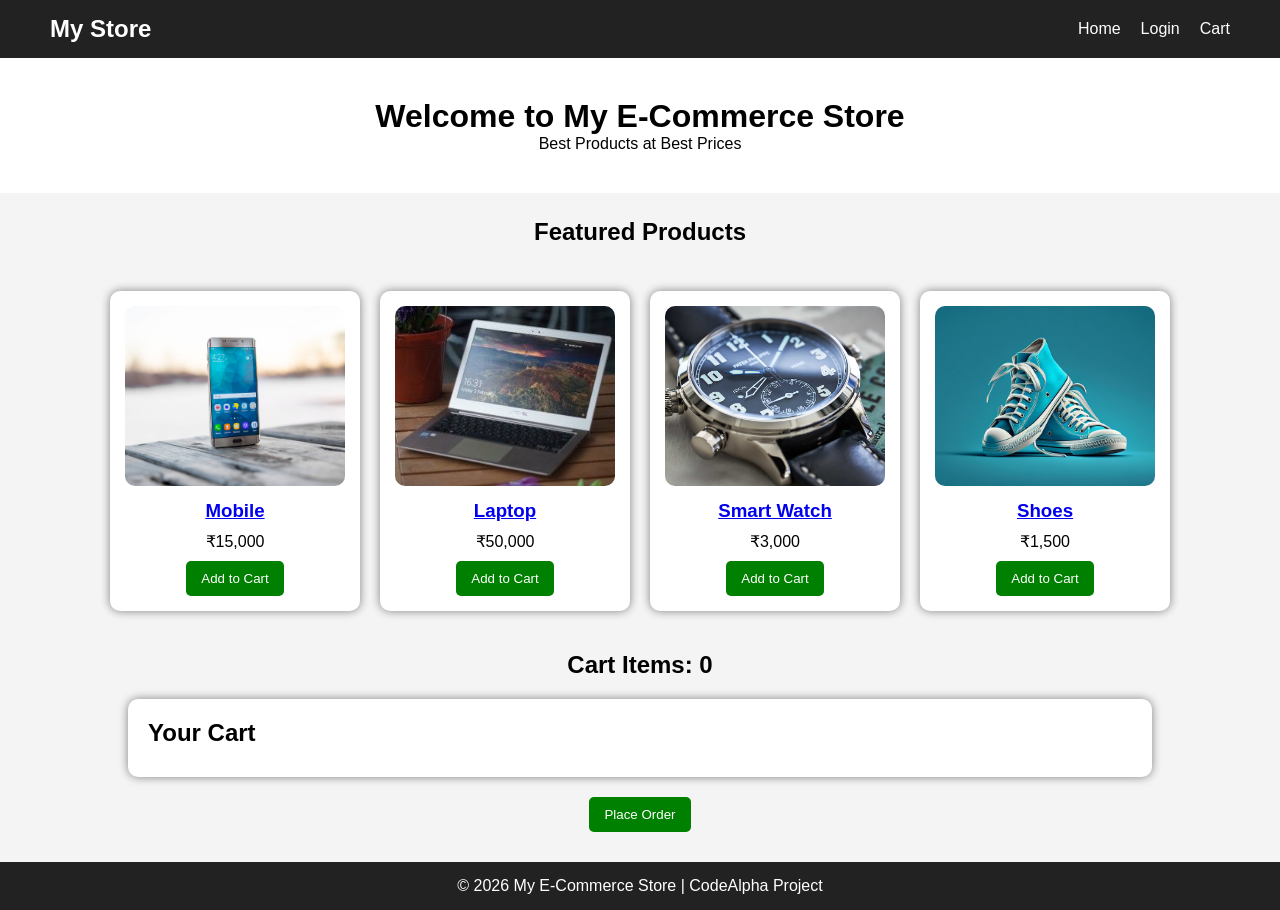
<file: Task1/CodeAlpha_Ecommerce Task-01/frontend/index.html>
<!DOCTYPE html>
<html lang="en">
<head>
    <meta charset="UTF-8">
    <meta name="viewport" content="width=device-width, initial-scale=1.0">
    <title>My E-Commerce Store</title>

    <link rel="stylesheet" href="style.css">
</head>

<body>

    <!-- Navigation Bar -->
    <nav>
        <h2>My Store</h2>

        <ul>
            <li><a href="index.html">Home</a></li>
            <li><a href="login.html">Login</a></li>
            <li><a href="#cart-count">Cart</a></li>
        </ul>
    </nav>

    <!-- Header -->
    <header>
        <h1>Welcome to My E-Commerce Store</h1>
        <p>Best Products at Best Prices</p>
    </header>

    <h2 class="title">Featured Products</h2>

    <!-- Products Section -->
    <div class="products">

        <!-- Mobile -->
        <div class="card">
            <img src="images/mobile.jpg" alt="Mobile">

            <h3>
                <a href="product.html">Mobile</a>
            </h3>

            <p>₹15,000</p>

            <button onclick="addToCart('Mobile')">
                Add to Cart
            </button>
        </div>

        <!-- Laptop -->
        <div class="card">
            <img src="images/laptop.jpg" alt="Laptop">

            <h3>
                <a href="product.html">Laptop</a>
            </h3>

            <p>₹50,000</p>

            <button onclick="addToCart('Laptop')">
                Add to Cart
            </button>
        </div>

        <!-- Smart Watch -->
        <div class="card">
            <img src="images/watch.jpg" alt="Watch">

            <h3>
                <a href="product.html">Smart Watch</a>
            </h3>

            <p>₹3,000</p>

            <button onclick="addToCart('Smart Watch')">
                Add to Cart
            </button>
        </div>

        <!-- Shoes -->
        <div class="card">
            <img src="images/shoes.jpg" alt="Shoes">

            <h3>
                <a href="product.html">Shoes</a>
            </h3>

            <p>₹1,500</p>

            <button onclick="addToCart('Shoes')">
                Add to Cart
            </button>
        </div>

    </div>

    <!-- Cart Counter -->
    <h2 id="cart-count">Cart Items: 0</h2>

    <!-- Cart Section -->
    <div class="cart-box">
        <h2>Your Cart</h2>

        <ul id="cart-items">

        </ul>
    </div>

    <!-- Place Order Button -->
    <div style="text-align:center; margin:20px;">
        <button onclick="placeOrder()">
            Place Order
        </button>
    </div>

    <!-- Footer -->
    <footer>
        <p>© 2026 My E-Commerce Store | CodeAlpha Project</p>
    </footer>

    <script src="script.js"></script>

</body>
</html>
</file>
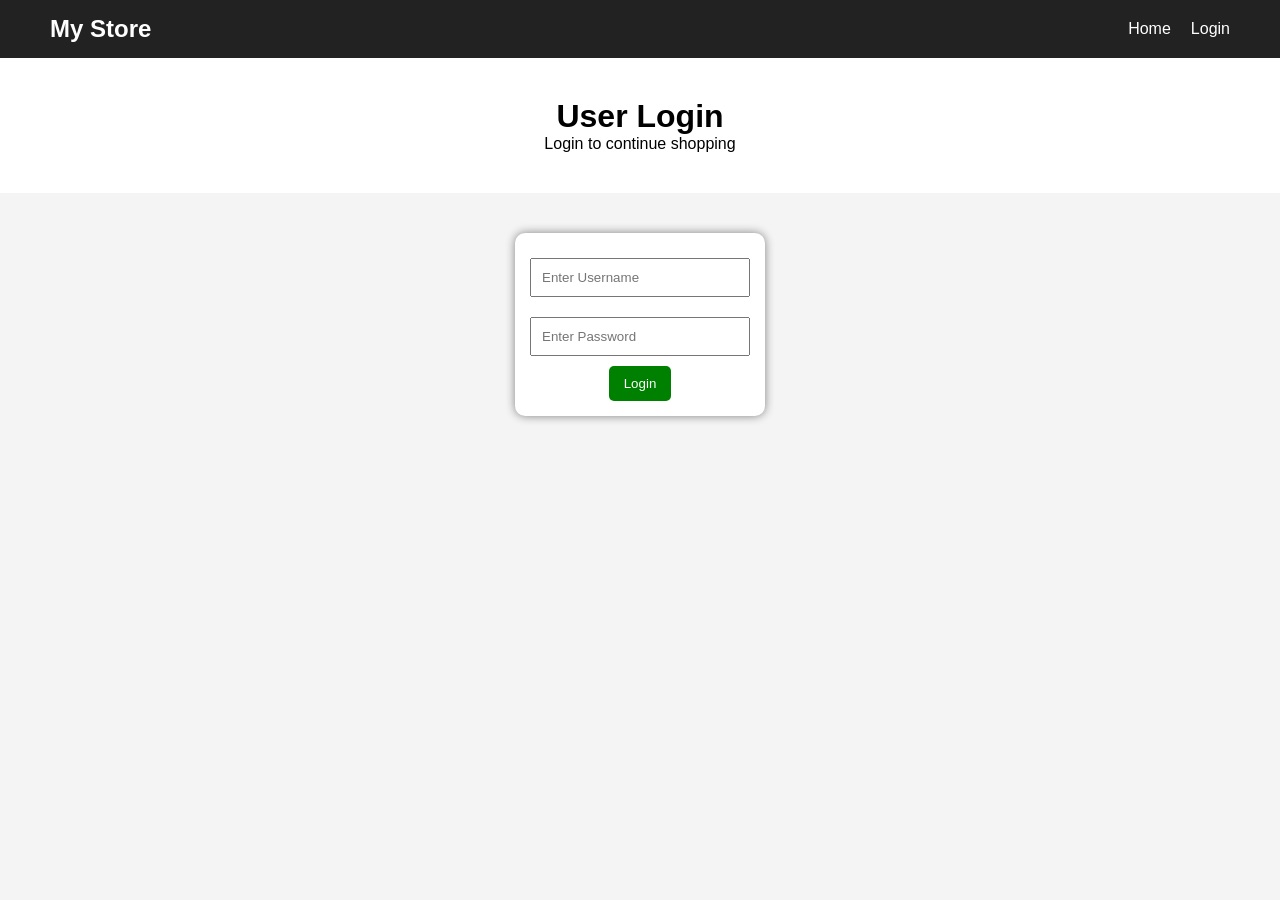
<file: Task1/CodeAlpha_Ecommerce Task-01/frontend/login.html>
<!DOCTYPE html>
<html lang="en">
<head>
    <meta charset="UTF-8">
    <meta name="viewport" content="width=device-width, initial-scale=1.0">
    <title>Login - My Store</title>
    <link rel="stylesheet" href="style.css">
</head>
<body>

    <nav>
        <h2>My Store</h2>

        <ul>
            <li><a href="index.html">Home</a></li>
            <li><a href="login.html">Login</a></li>
        </ul>
    </nav>

    <header>
        <h1>User Login</h1>
        <p>Login to continue shopping</p>
    </header>

    <div class="card" style="margin:40px auto; max-width:400px;">

        <input
            type="text"
            id="username"
            placeholder="Enter Username"
            style="width:100%; padding:10px; margin:10px 0;">

        <input
            type="password"
            id="password"
            placeholder="Enter Password"
            style="width:100%; padding:10px; margin:10px 0;">

        <button onclick="loginUser()">
            Login
        </button>

    </div>

    <script src="script.js"></script>

</body>
</html>
</file>
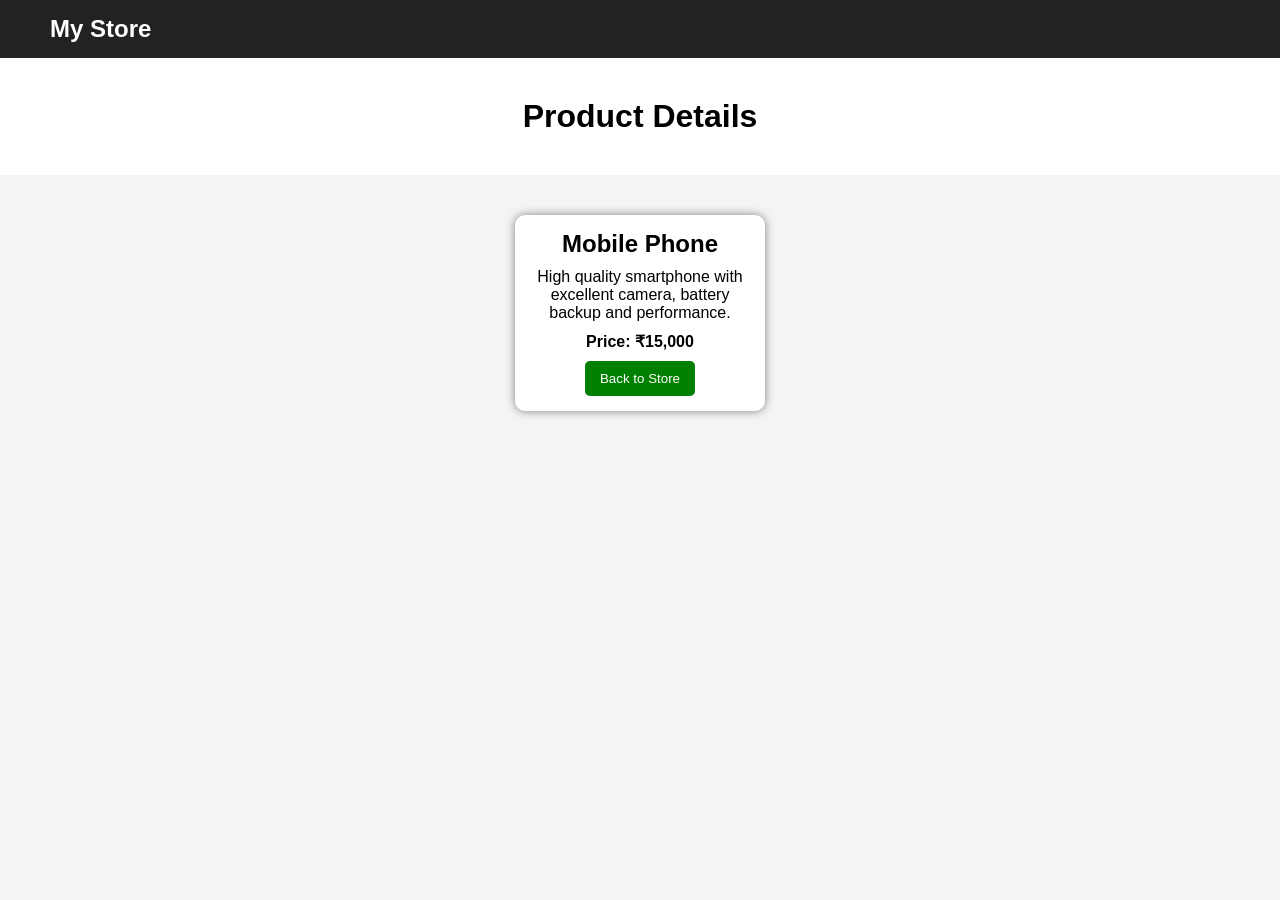
<file: Task1/CodeAlpha_Ecommerce Task-01/frontend/product.html>
<!DOCTYPE html>
<html>
<head>
<title>Product Details</title>
<link rel="stylesheet" href="style.css">
</head>

<body>

<nav>
<h2>My Store</h2>
</nav>

<header>
<h1>Product Details</h1>
</header>

<div class="card" style="margin:40px auto;">
<h2>Mobile Phone</h2>

<p>
High quality smartphone with excellent camera,
battery backup and performance.
</p>

<p><b>Price: ₹15,000</b></p>

<a href="index.html">
<button>Back to Store</button>
</a>

</div>

</body>
</html>
</file>
<file: Task1/CodeAlpha_Ecommerce Task-01/frontend/style.css>
*{
    margin:0;
    padding:0;
    box-sizing:border-box;
    font-family:Arial, sans-serif;
}

body{
    background:#f4f4f4;
}

nav{
    background:#222;
    color:white;
    display:flex;
    justify-content:space-between;
    align-items:center;
    padding:15px 50px;
}

nav ul{
    list-style:none;
    display:flex;
}

nav ul li{
    margin-left:20px;
}

nav ul li a{
    color:white;
    text-decoration:none;
}

header{
    text-align:center;
    padding:40px;
    background:white;
}

.title{
    text-align:center;
    margin:25px;
}

.products{
    display:flex;
    flex-wrap:wrap;
    justify-content:center;
    gap:20px;
    padding:20px;
}

.card{
    width:250px;
    background:white;
    border-radius:10px;
    box-shadow:0 0 10px gray;
    padding:15px;
    text-align:center;
}

.card img{
    width:100%;
    height:180px;
    object-fit:cover;
    border-radius:10px;
}

.card h3{
    margin-top:10px;
}

.card p{
    margin:10px 0;
}

button{
    background:green;
    color:white;
    border:none;
    padding:10px 15px;
    cursor:pointer;
    border-radius:5px;
}

button:hover{
    background:darkgreen;
}

#cart-count{
    text-align:center;
    margin-top:20px;
}

.cart-box{
    width:80%;
    margin:20px auto;
    background:white;
    padding:20px;
    border-radius:10px;
    box-shadow:0 0 10px gray;
}

.cart-box h2{
    margin-bottom:10px;
}

.cart-box ul{
    list-style:none;
}

.cart-box li{
    padding:10px;
    border-bottom:1px solid #ddd;
}

footer{
    background:#222;
    color:white;
    text-align:center;
    padding:15px;
    margin-top:30px;
}
</file>
